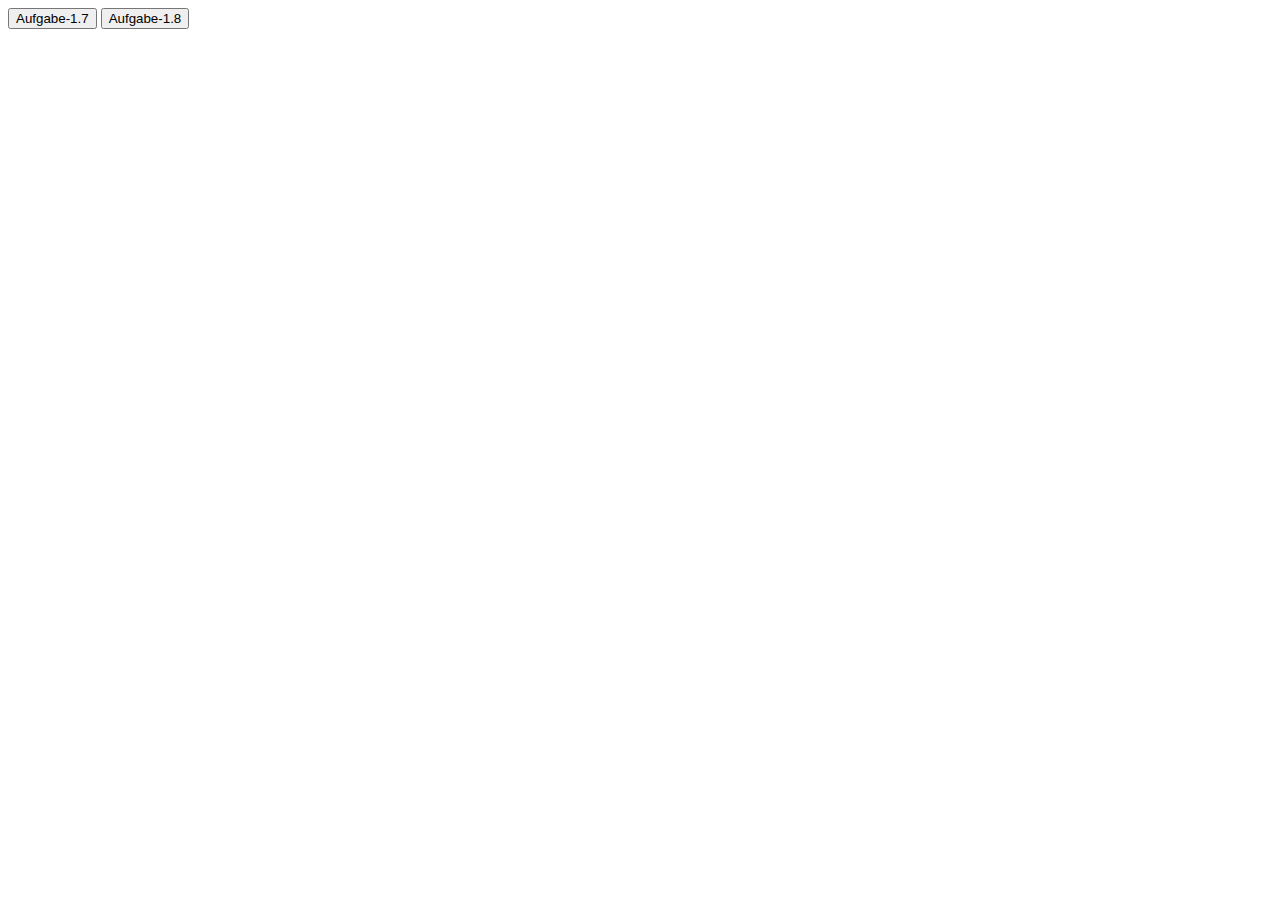
<file: Aufgabe-1.7-1.8/index.html>
<!DOCTYPE html>
<html lang="en">
<head>
    <meta charset="UTF-8">
    <title>Aufgabe-1.6</title>
    <script defer src="./Script.js"></script>
</head>
<body>
<button onclick="Hallo()">Aufgabe-1.7</button>
<button onclick="guessNumber()">Aufgabe-1.8</button>
</body>
</html>
</file>
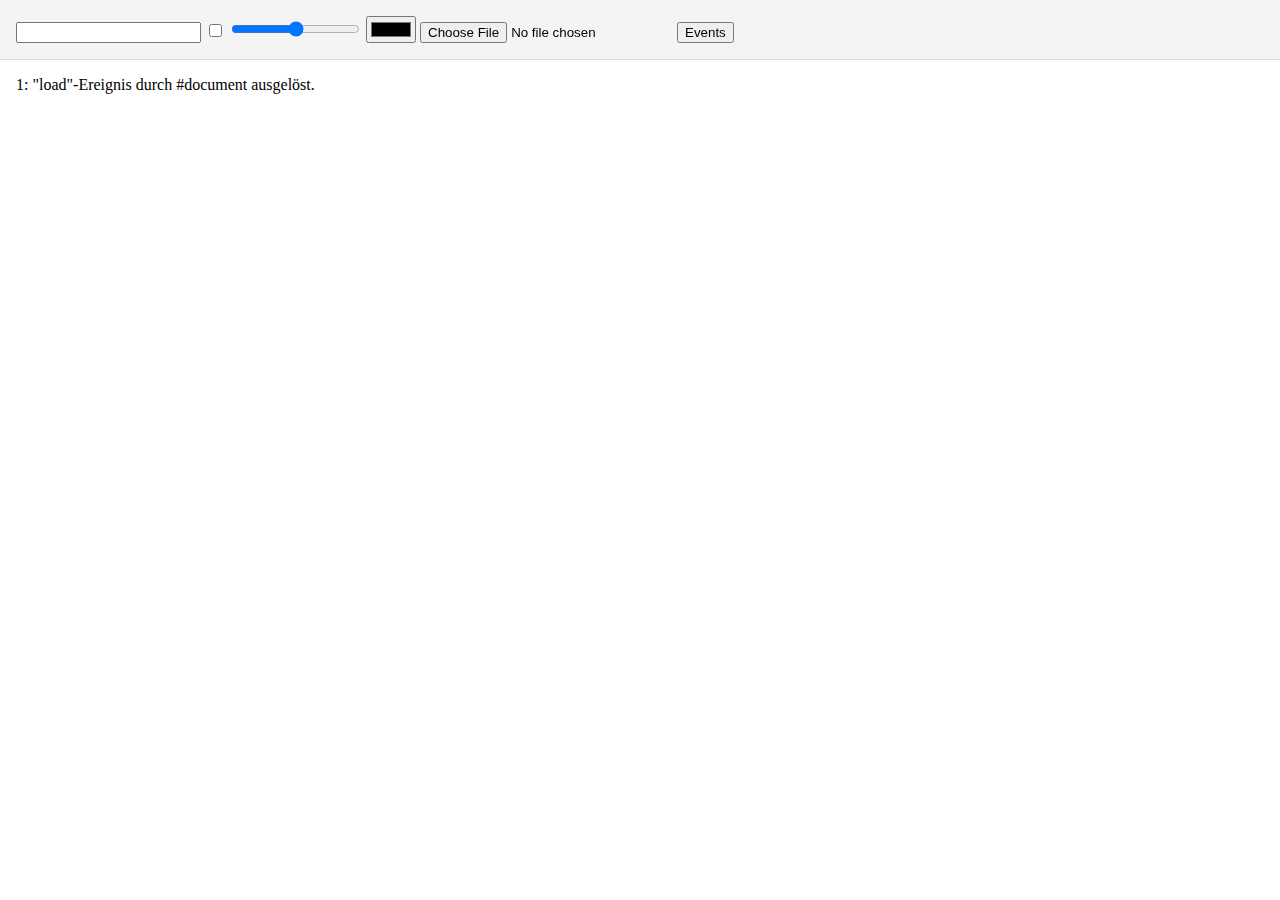
<file: Aufgabe3.1/index.html>
<!DOCTYPE html>
<html lang="en">

  <head>
    <meta charset="UTF-8">
    <title>JavaScript Ereignisse</title>
    <style>
      html {
        height: 100%;
      }

      body {
        margin: 0;
        display: flex;
        flex-direction: column;
      }

      #stage {
        position: sticky;
        top: 0;
        backdrop-filter: blur(2px);
        background-color: #eeeeeeaa;
        border-bottom: 1px solid #ddd;
      }

      #stage, #log {
        padding: 1rem;
      }

      #log {
        padding-top: 0;
      }
    </style>
    <script src="script.js" defer></script>
  </head>

  <body>
    <div id="stage">
      <form action="#">
        <input type="text" required />
        <input type="checkbox" />
        <input type="range" />
        <input type="color" />
        <input type="file" />
        <button type="submit">Events</button>
      </form>
    </div>
    <div id="log">
    </div>
  </body>

</html>
</file>
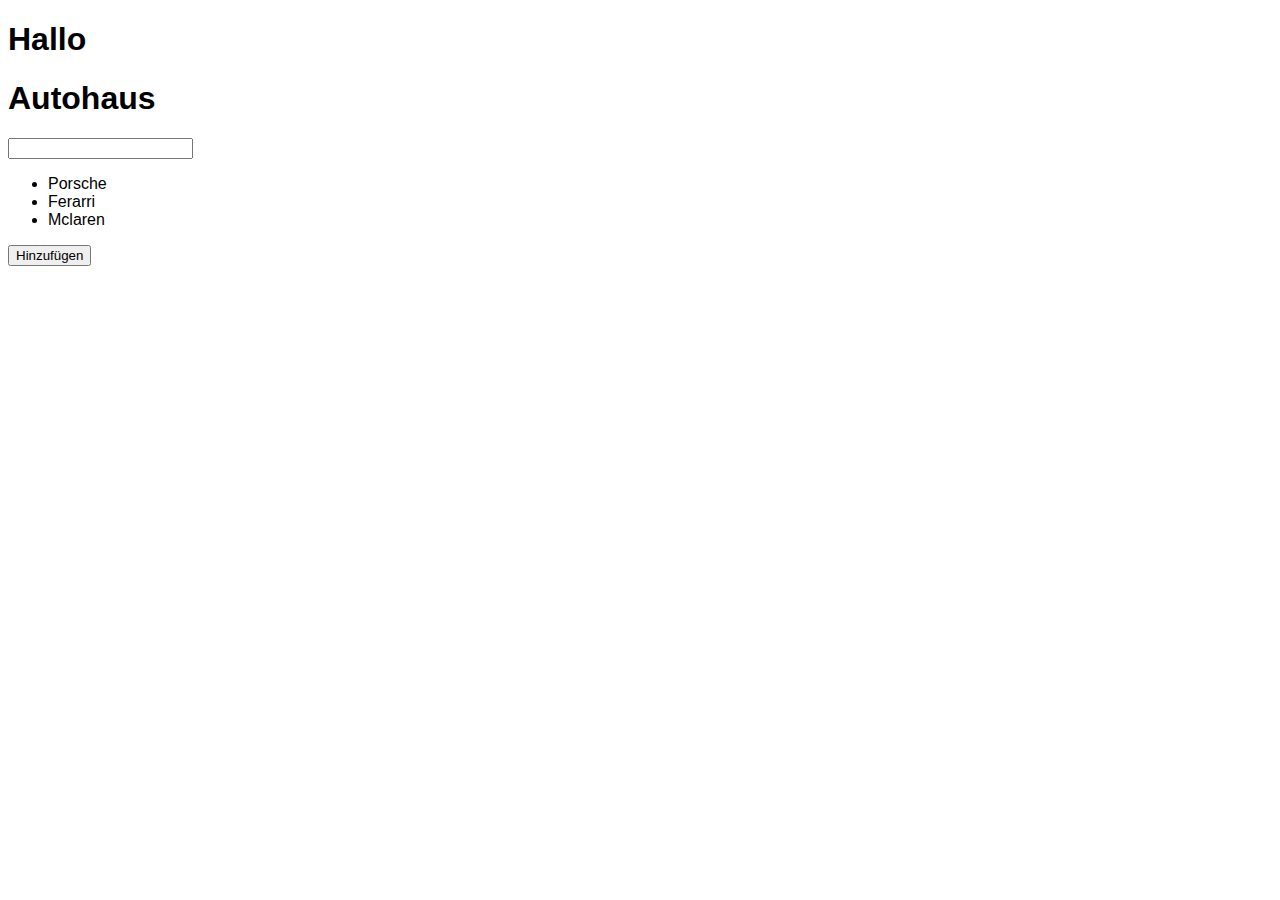
<file: Aufgabe3.2/index.html>
<!DOCTYPE html>
<html lang="en">
<head>
    <meta charset="UTF-8">
    <title>Aufgabe3.2</title>
    <style>
        body {
            font-family: Arial, sans-serif;
        }
    </style>
</head>
<body>
<h1 id="first-h1">Hallo</h1>
<h1 id="second-h1">Autohaus</h1>
<input id="inputid" type="text">
<ul id="car-list">
    <li>Porsche</li>
    <li>Ferarri</li>
    <li>Mclaren</li>
</ul>
<button id="add-button" type="button">Hinzufügen</button>

<script>
    document.addEventListener('DOMContentLoaded', () => {
        const inputField = document.getElementById('inputid');
        const firstHeading = document.getElementById('first-h1');
        const secondHeading = document.getElementById('second-h1');
        const carList = document.getElementById('car-list');
        const addButton = document.getElementById('add-button');

        // Aufgabe 1
        inputField.addEventListener('input', () => {
            firstHeading.innerText = inputField.value;
        });

        // Aufgabe 2
        inputField.addEventListener('blur', () => {
            secondHeading.innerText = inputField.value;
        });

        // Aufgabe 3
        addButton.addEventListener('click', () => {
                const newLi = document.createElement('li');
                newLi.innerText = inputField.value;
                carList.appendChild(newLi);
                inputField.value = '';

        });
    });
</script>
</body>
</html>
</file>
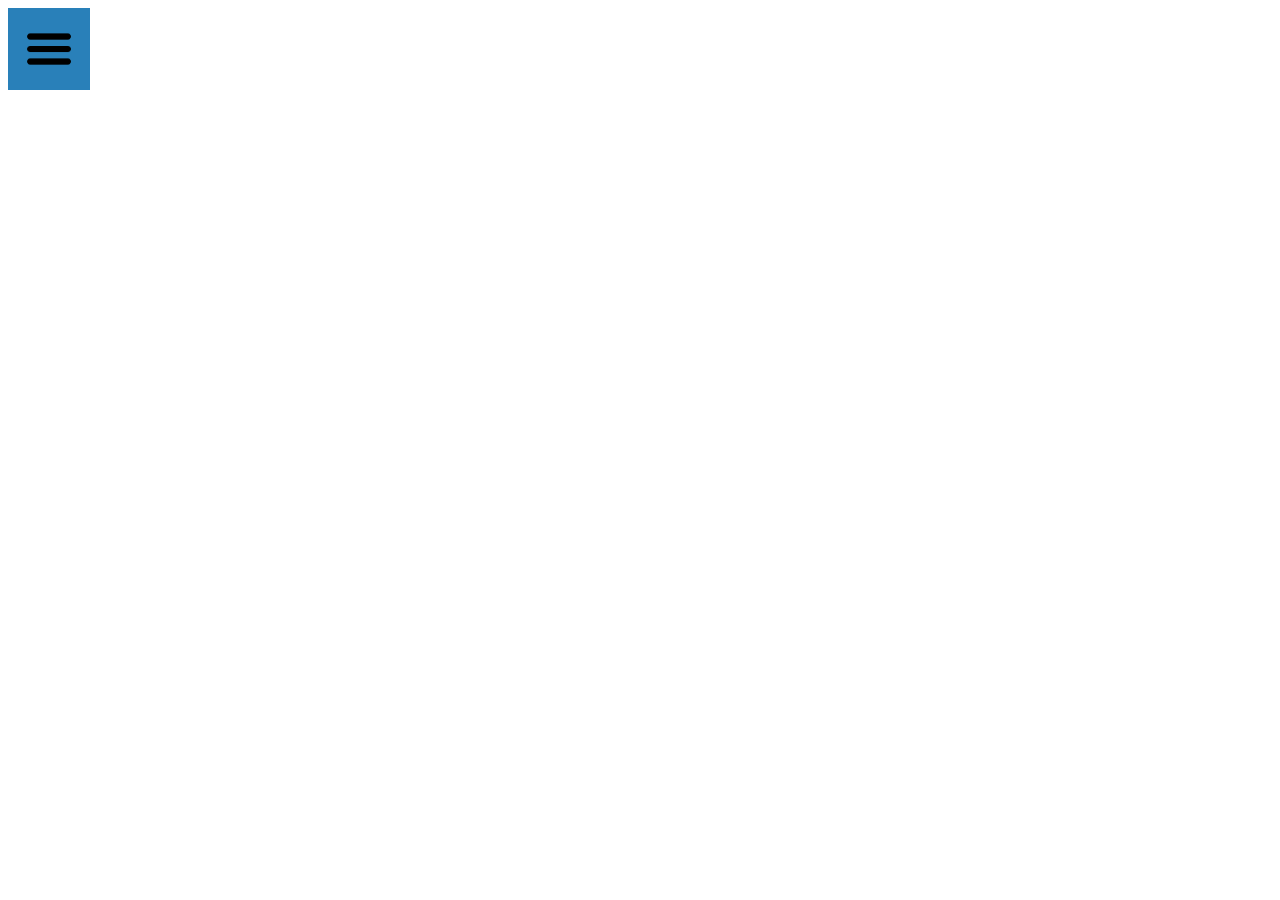
<file: Aufgabe3.3/index.html>
<!DOCTYPE html>
<html lang="en">
<head>
    <link rel="stylesheet" href="style.css">
    <meta charset="UTF-8">
    <title>Aufgabe3.3</title>
    <script defer src="./Script.js"></script>
</head>
<body>
<div class="dropdown">
    <button onclick="myFunction()" class="dropbtn"><img src="./Hamburger_icon.svg.png" class="menu-img"></button>
    <div id="myDropdown" class="dropdown-content">
        <a href="#">Home</a>
        <a href="#">About</a>
        <a href="#">Image</a>
    </div>
</div>
</body>
</html>
</file>
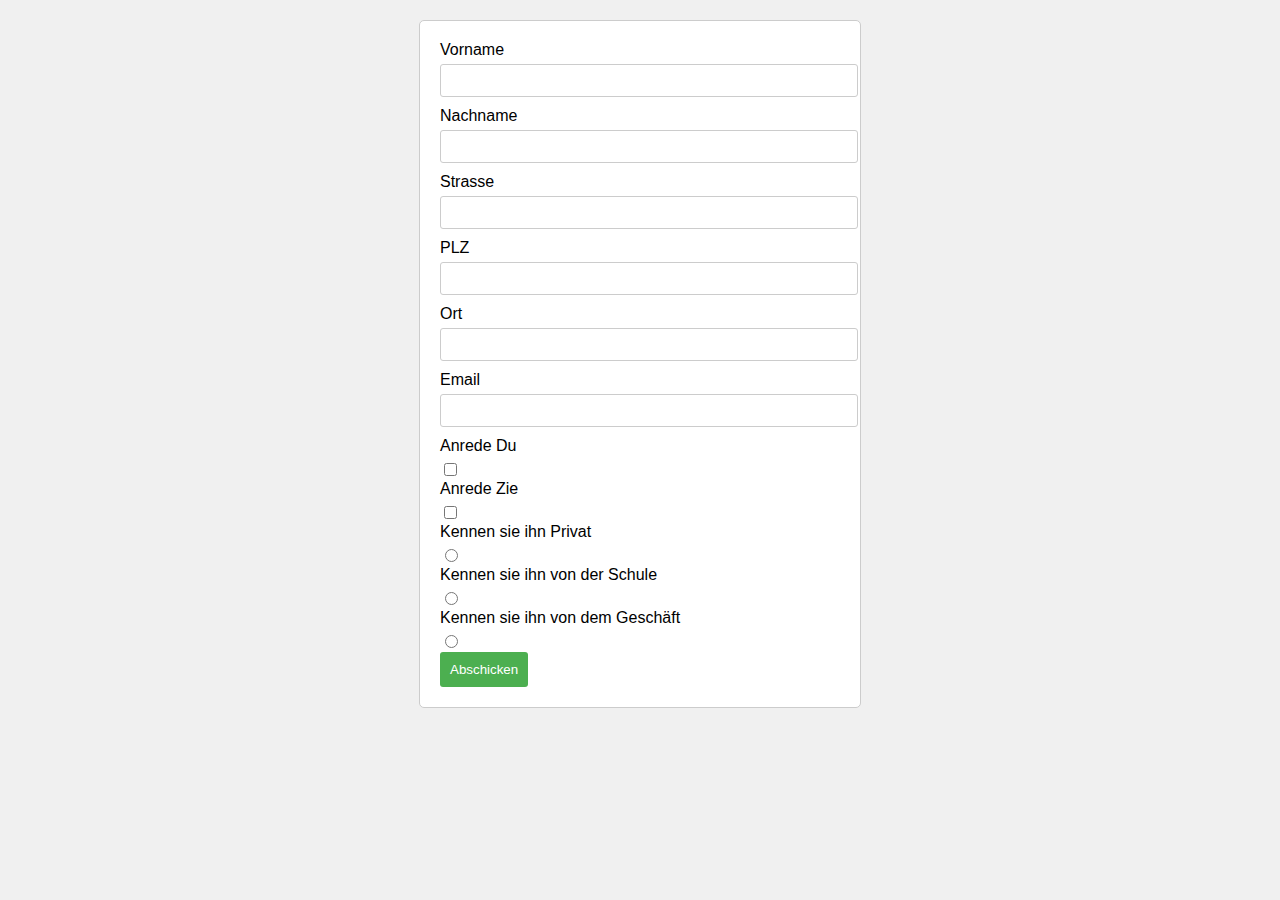
<file: Aufgabe6.1/index.html>
<!DOCTYPE html>
<html lang="en">
<head>
    <link rel="stylesheet" href="style.css">
    <meta charset="UTF-8">
    <title>Aufgabe 6.1</title>
    <script defer src="./script.js"></script>
</head>
<body>
<form name="SignUp">

    <div>
        <label for="firstname">Vorname</label>
        <input type="text" id="firstname" name="firstname">
    </div>

    <div>
        <label for="lastname">Nachname</label>
        <input type="text" id="lastname" name="lastname">
    </div>

    <div>
        <label for="street">Strasse</label>
        <input type="text" id="street" name="street">
    </div>

    <div>
        <label for="plz">PLZ</label>
        <input type="number" id="plz" name="plz">
    </div>

    <div>
        <label for="city">Ort</label>
        <input type="text" id="city" name="city">
    </div>

    <div>
        <label for="email">Email</label>
        <input type="email" id="email" name="email">
    </div>

    <div>
        <label for="du">Anrede Du</label>
        <input type="checkbox" id="du" name="anrede" value="anrede">
        <label for="du">Anrede Zie</label>
        <input type="checkbox" id="zie" name="anrede" value="anrede">
    </div>

    <div>
        <label for="privat">Kennen sie ihn Privat</label>
        <input type="radio" id="privat" name="beziehung" value="privat"><br>
        <label for="schule">Kennen sie ihn von der Schule</label>
        <input type="radio" id="schule" name="beziehung" value="schule"><br>
        <label for="geschäft">Kennen sie ihn von dem Geschäft</label>
        <input type="radio" id="geschäft" name="beziehung" value="geschäft">
    </div>

    <button type="submit">Abschicken</button>

    <div class="anzeige">

    </div>

</form>

</body>
</html>
</file>
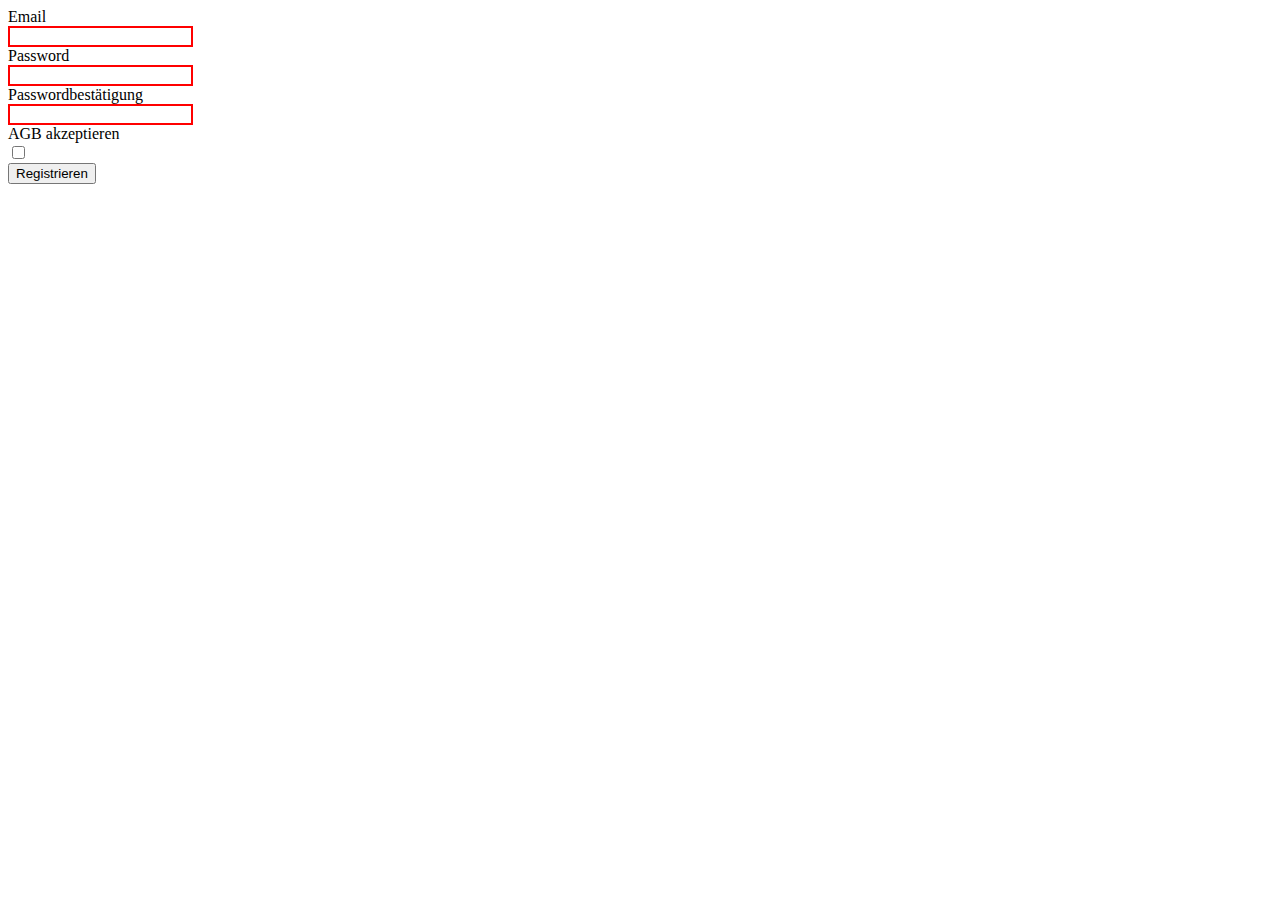
<file: Aufgabe6.2/index.html>
<!DOCTYPE html>
<html lang="en">
<head>
    <link rel="stylesheet" href="style.css">
    <meta charset="UTF-8">
    <title>Aufgabe6.2</title>
    <script defer src="Script.js"></script>
</head>
<body>

<form name="Login">

    <label for="email">Email</label><br>
    <input type="email" id="email" name="email" required><br>

    <label for="password">Password</label><br>
    <input type="password" id="password" name="password" required><br>

    <label for="passwordverify">Passwordbestätigung</label><br>
    <input type="password" id="passwordverify" name="passwordverify" required><br>

    <label for="agb">AGB akzeptieren</label><br>
    <input type="checkbox" id="agb" name="agb" required><br>

    <button type="submit">Registrieren</button>

</form>

</body>
</html>
</file>
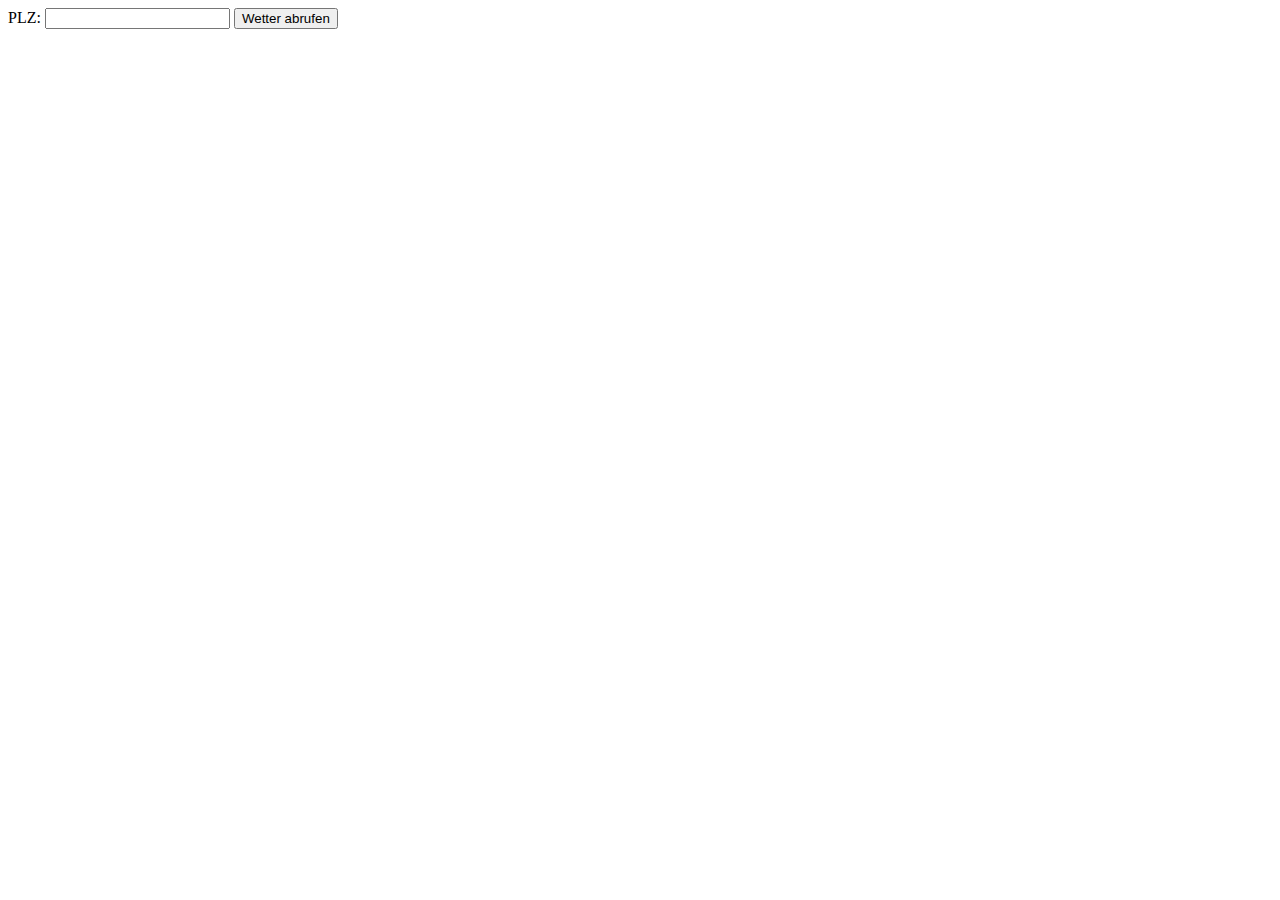
<file: Aufgabe7.1/index.html>
<!DOCTYPE html>
<html lang="en">
<head>
    <meta charset="UTF-8">
    <title>Aufgabe7.1</title>
</head>
<body>

    <form name="weatherForm">
        <label for="plz">PLZ:</label>
        <input type="text" id="plz" name="plz" pattern="\d{4}" required>
        <button type="submit">Wetter abrufen</button>

    </form>
    <div id="weatherResult"></div>
<script>
    document.forms.weatherForm.addEventListener('submit', (event) => {
        event.preventDefault()
        let weatherdata = [];
        let plzvalue = document.getElementById("plz").value

        fetch(`https://corsproxy.io/?https://app-prod-ws.meteoswiss-app.ch/v1/plzDetail?plz=${plzvalue}00`, { mode: "no-cors"})
            .then((res) => res.json())
            .then((data) => {
                weatherdata = data;
            });
        console.log(weatherdata)
    });
</script>
</body>
</html>
</file>
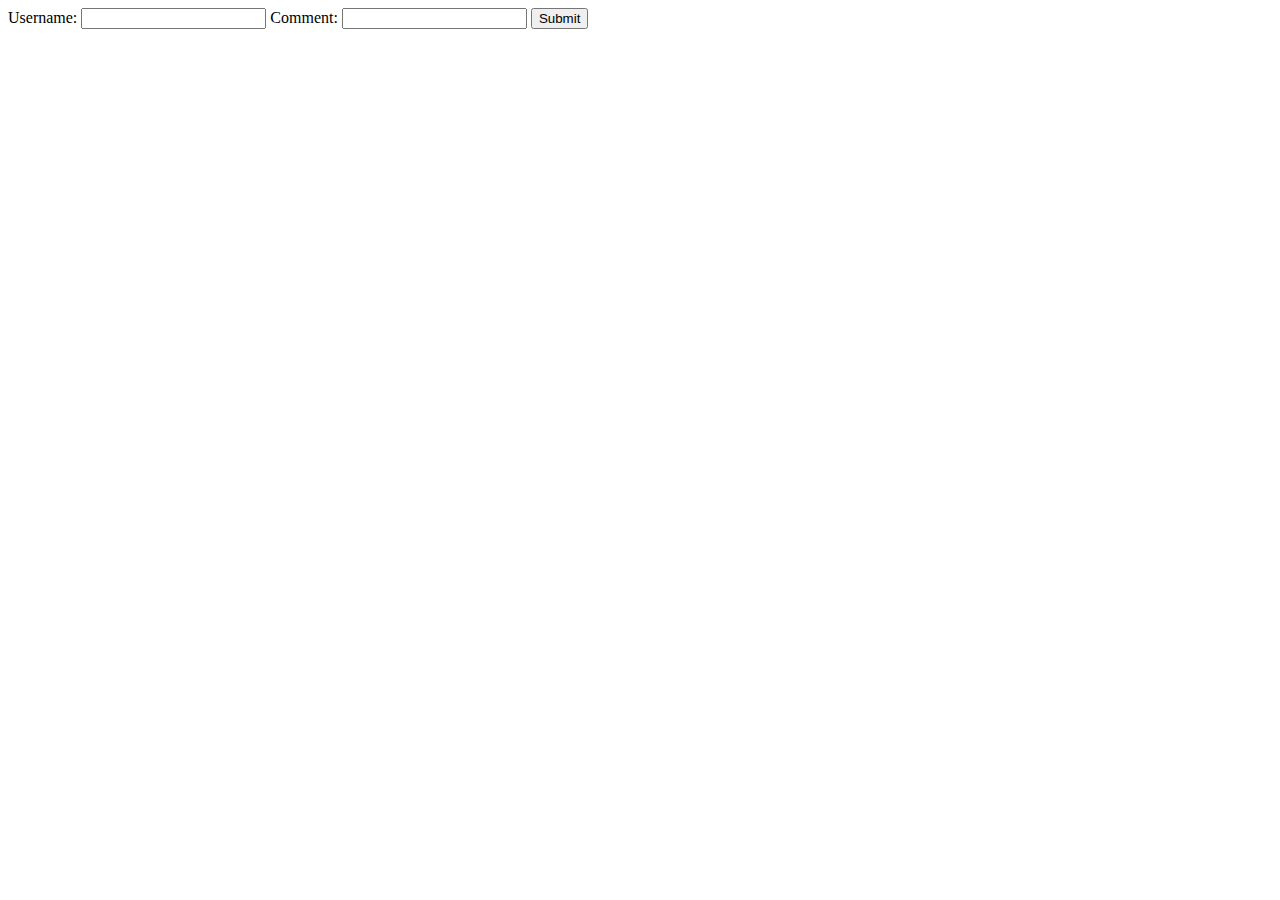
<file: Aufgabe7.2/index.html>
<!doctype html>
<html lang="en">
<head>
    <meta charset="UTF-8">
    <meta name="viewport" content="width=device-width, user-scalable=no, initial-scale=1.0, maximum-scale=1.0, minimum-scale=1.0">
    <meta http-equiv="X-UA-Compatible" content="ie=edge">
    <title>Document</title>
</head>
<body>
<form id="commentForm">
    <label for="username">Username:</label>
    <input type="text" name="username" id="username" required>
    <label for="comment">Comment:</label>
    <input type="text" name="comment" id="comment" required>
    <button type="submit" name="submit-button">Submit</button>
</form>
<script>
    const HOST = "http://10.65.4.20";
    document.addEventListener("DOMContentLoaded", () => {
        const form = document.getElementById("commentForm");
        form.addEventListener("submit", async (event) => {
            event.preventDefault();
            const formData = new FormData(event.target);
            const challengeResponse = await fetch(`${HOST}/challenges/1`, { method: "POST" });
            const token = challengeResponse.headers.get("Authorization");
            await fetch(`${HOST}/comments`, {
                method: "POST",
                headers: { Authorization: token, "Content-Type": "application/json" },
                body: JSON.stringify({ username: formData.get("username"), message: formData.get("comment") })
            });
        });
    });
</script>
</body>
</html>
</file>
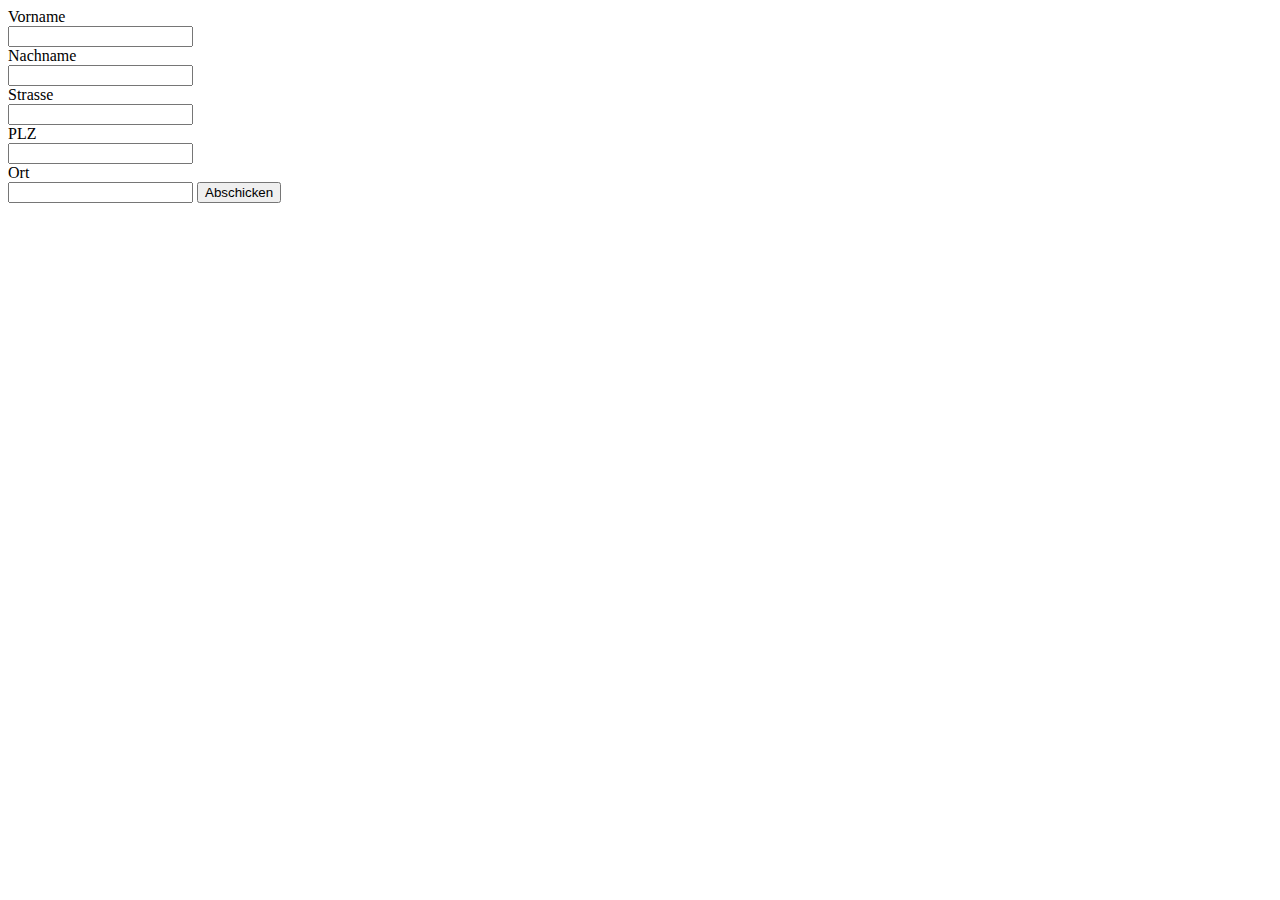
<file: AufgabePLZzuordnen/index.html>
<!DOCTYPE html>
<html lang="en">
<head>
    <meta charset="UTF-8">
    <title>PLZ zu Ort zuordnen</title>
    <style>


    </style>
</head>
<body>
<form name="SignUp">

        <label for="firstname">Vorname</label><br>
        <input type="text" id="firstname" name="firstname" required>
    <br>


        <label for="lastname">Nachname</label><br>
        <input type="text" id="lastname" name="lastname" required>
    <br>


        <label for="street">Strasse</label><br>
        <input type="text" id="street" name="street" required>
    <br>


        <label for="plz">PLZ</label><br>
        <input type="text" id="plz" name="plz" required>
    <br>

        <label for="city">Ort</label><br>
        <input type="text" id="city" name="city" readonly>

    <button type="submit">Abschicken</button>
</form>
<script>
    document.addEventListener('DOMContentLoaded', function() {
        let zipData = [];

        fetch('./places.json')
            .then((res) => res.json())
            .then((data) => {
                zipData = data;
            });

        document.getElementById('plz').addEventListener('change', function() {
            const plz = this.value;
            const matchingEntry = zipData.find(place => place.zipcode === plz);
            if (matchingEntry) {
                document.getElementById('city').value = matchingEntry.place;
            } else {
                document.getElementById('city').value = '';
            }
        });
    });
</script>
</body>
</html>
</file>
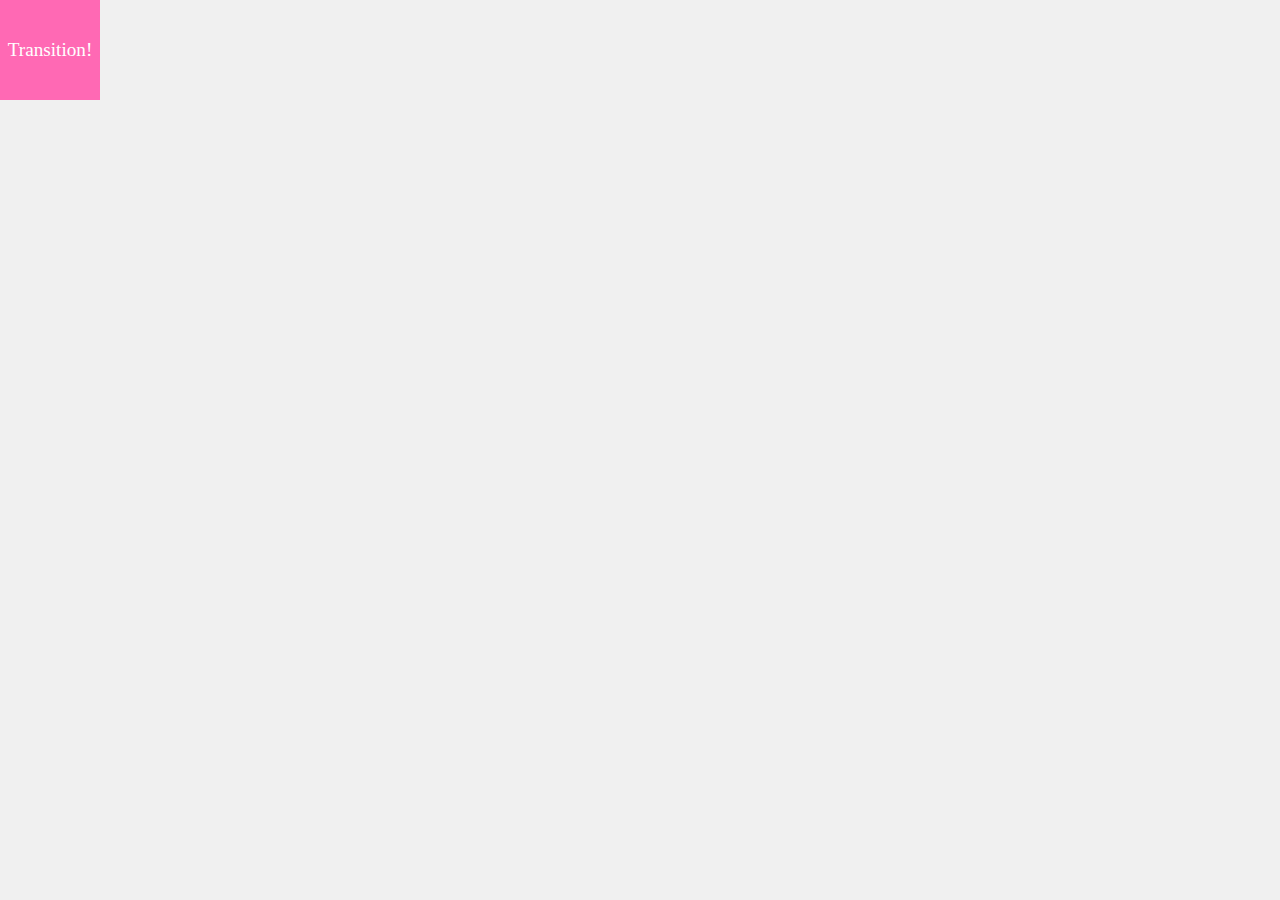
<file: CSSAnimation/index.html>
<!DOCTYPE html>
<html lang="en">
<head>
    <meta charset="UTF-8">
    <meta name="viewport" content="width=device-width, initial-scale=1.0">
    <title>CSS Animation</title>
    <style>
        body {
            display: flex;


            height: 100vh;
            margin: 0;
            background-color: #f0f0f0;
            overflow: hidden;
        }

        .box {
            display: flex;
            align-items: center;
            justify-content: center;
            width: 100px;
            height: 100px;
            background-color: #ff69b4;
            color: white;
            font-size: 1.2em;
            position: absolute;
            animation: move 5s linear infinite;
        }

        @keyframes move {
            0% { transform: translate(0, 0) rotate(0deg); }
            25% { transform: translate(calc(100vw - 100px), 0) rotate(180deg); }
            50% { transform: translate(calc(50vw - 50px), calc(50vh - 50px)) rotate(0deg); }
            75% { transform: translate(0, calc(50vh - 50px)) rotate(180deg); }
            100% { transform: translate(0, 0) rotate(0deg); }
        }

        .box.active {
            background-color: #ffa500;
        }
    </style>
</head>
<body>
<div class="box" id="box">Transition!</div>

<script>
    document.getElementById('box').addEventListener('click', function() {
        this.classList.toggle('active');
    });
</script>
</body>
</html>
</file>
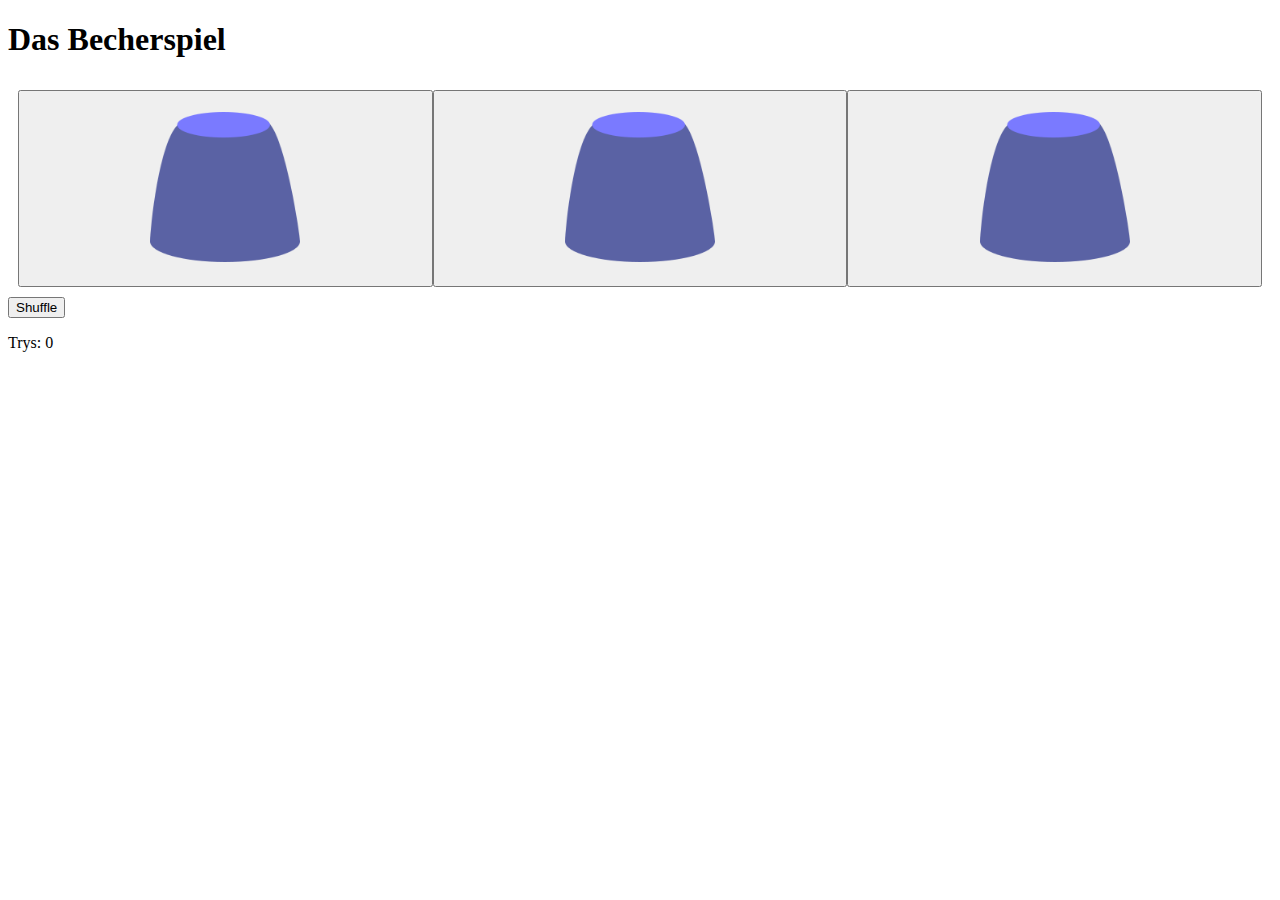
<file: HuetchenSpiel/index.html>
<!DOCTYPE html>
<html>
<head>
    <link rel="stylesheet" href="style.css">
    <meta charset="UTF-8">
    <title>Das Becherspiel</title>
</head>
<body>

<h1>Das Becherspiel</h1>

<div class="grid-container">
    <button class="grid-item" id="cup1" onclick="checkCup(1)"><img src="./image/cup.png" class="cup"></button>
    <button class="grid-item" id="cup2" onclick="checkCup(2)"><img src="./image/cup.png" class="cup"></button>
    <button class="grid-item" id="cup3" onclick="checkCup(3)"><img src="./image/cup.png" class="cup"></button>
</div>

<button onclick="shuffleCups()">Shuffle</button>

<p id="score">Trys: 0</p>
<script defer src="./Script.js"></script>
</body>
</html>
</file>
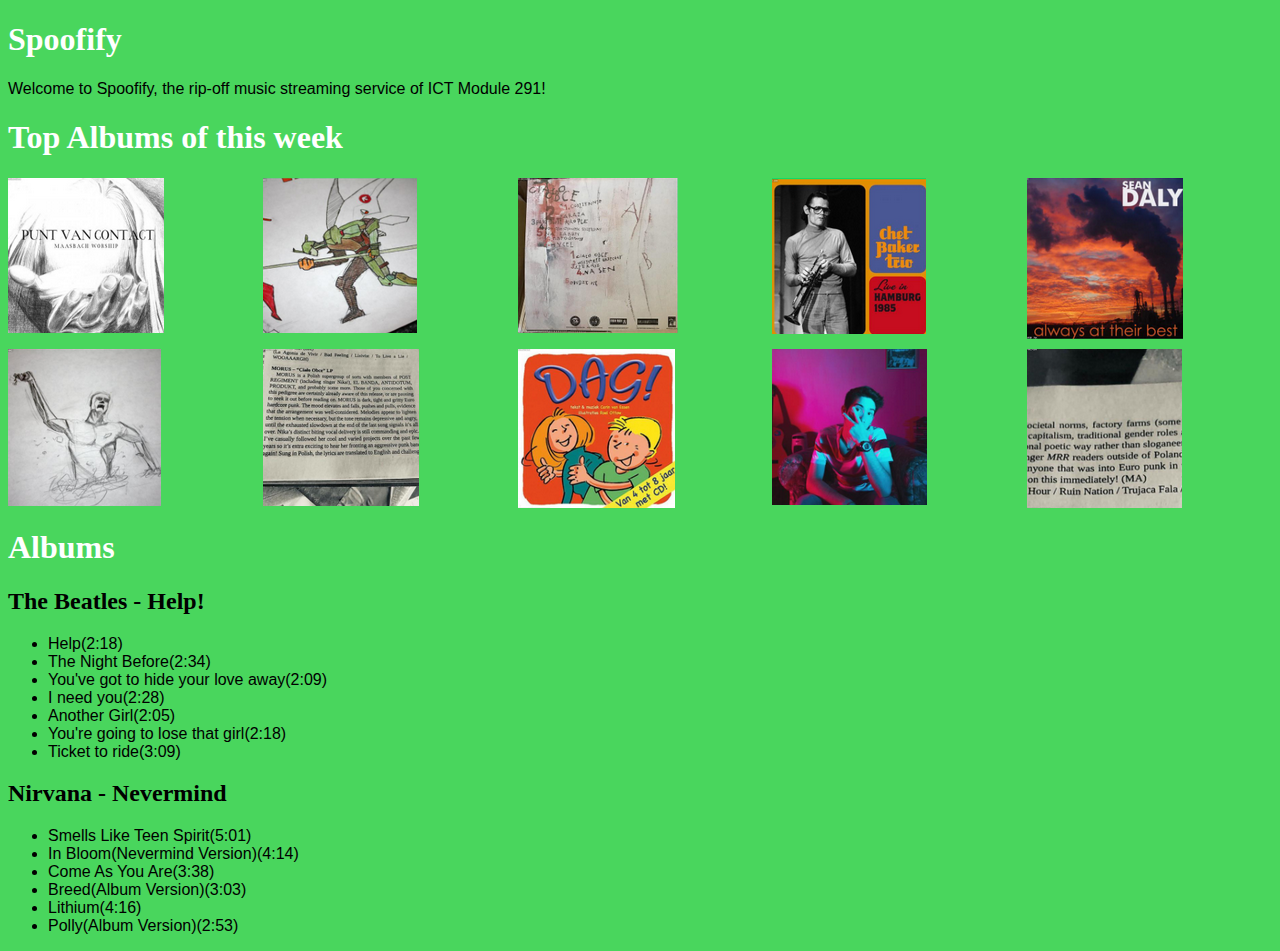
<file: spotify/index.html>
<!DOCTYPE html>
<html lang="en">
<head>
    <link rel="stylesheet" href="style.css">
    <meta charset="UTF-8">
    <title>Spoofify</title>
    <script defer src="./Script.js"></script>
</head>
<body>
<h1>Spoofify</h1>
<p>Welcome to Spoofify, the rip-off music streaming service of ICT Module 291!</p>
<h1>Top Albums of this week</h1>
<div class="grid-container">
<img class="grid-item" src="./picture/Screenshot%202024-05-17%20104424.png">
<img class="grid-item" src="./picture/Screenshot%202024-05-17%20104441.png">
<img class="grid-item" src="./picture/Screenshot%202024-05-17%20104455.png">
<img class="grid-item" src="./picture/Screenshot%202024-05-17%20104504.png">
<img class="grid-item" src="./picture/Screenshot%202024-05-17%20104517.png">
<img class="grid-item" src="./picture/Screenshot%202024-05-17%20104523.png">
<img class="grid-item" src="./picture/Screenshot%202024-05-17%20104541.png">
<img class="grid-item" src="./picture/Screenshot%202024-05-17%20104531.png">
<img class="grid-item" src="./picture/Screenshot%202024-05-17%20104548.png">
<img class="grid-item" src="./picture/Screenshot%202024-05-17%20104554.png">
</div>
<h1>Albums</h1>
<h2>The Beatles - Help!</h2>
<ul>
    <li>Help(2:18)</li>
    <li>The Night Before(2:34)</li>
    <li>You've got to hide your love away(2:09)</li>
    <li>I need you(2:28)</li>
    <li>Another Girl(2:05)</li>
    <li>You're going to lose that girl(2:18)</li>
    <li>Ticket to ride(3:09)</li>
</ul>
<h2>Nirvana - Nevermind</h2>
<ul>
    <li>Smells Like Teen Spirit(5:01)</li>
    <li>In Bloom(Nevermind Version)(4:14)</li>
    <li>Come As You Are(3:38)</li>
    <li>Breed(Album Version)(3:03)</li>
    <li>Lithium(4:16)</li>
    <li>Polly(Album Version)(2:53)</li>
</ul>
</body>
</html>
</file>
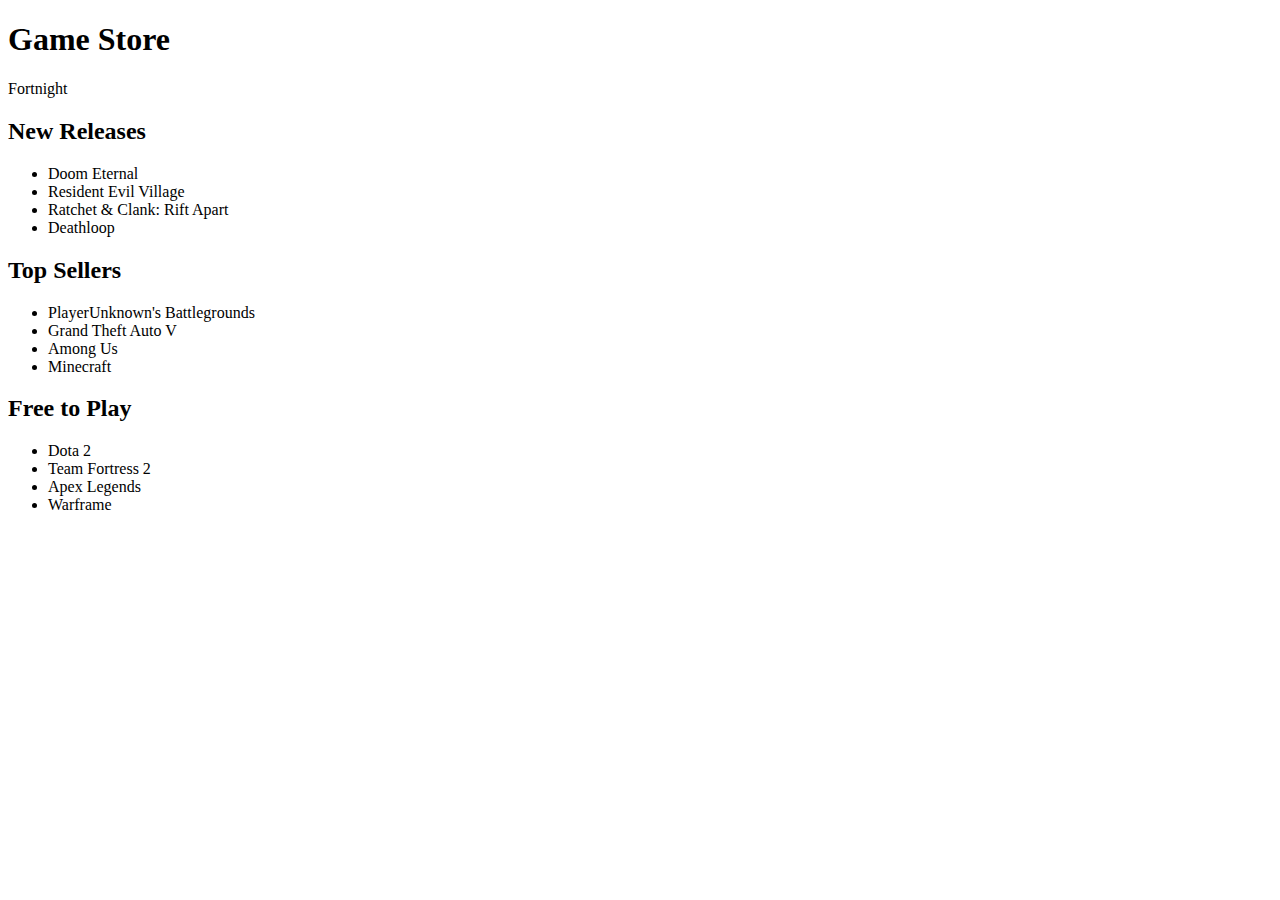
<file: Aufgabe2.1/steam.html>
<!DOCTYPE html>
<html>

<head>
	<title>Game Store</title>
	<script defer src="./Script.js"></script>
</head>

<body>
	<h1>Game Store</h1>
	<div id="game-of-the-day">
		Fortnight
	</div>
	<h2>New Releases</h2>
	<ul class="games">
		<li>Doom Eternal</li>
		<li class="sale">Resident Evil Village</li>
		<li>Ratchet & Clank: Rift Apart</li>
		<li>Deathloop</li>
	</ul>
	<h2>Top Sellers</h2>
	<ul class="games">
		<li>PlayerUnknown's Battlegrounds</li>
		<li>Grand Theft Auto V</li>
		<li class="sale">Among Us</li>
		<li>Minecraft</li>
	</ul>
	<h2>Free to Play</h2>
	<ul class="games">
		<li class="sale">Dota 2</li>
		<li>Team Fortress 2</li>
		<li>Apex Legends</li>
		<li>Warframe</li>
	</ul>
</body>

</html>
</file>
<file: Aufgabe3.3/style.css>
.dropbtn {
    background-color: #2980B9;
    padding: 16px;
    border: none;
    cursor: pointer;
    display: flex;
    align-items: center;
    justify-content: center;
}

.dropbtn img {
    width: 50px;
    height: 50px;
}


.dropdown {
    position: relative;
    display: inline-block;
}

.dropdown-content {
    display: none;
    position: absolute;
    background-color: #f1f1f1;
    min-width: 160px;
    box-shadow: 0px 8px 16px 0px rgba(0,0,0,0.2);
    z-index: 1;
}

.dropdown-content a {
    color: black;
    padding: 12px 16px;
    text-decoration: none;
    display: block;
}

.dropdown-content a:hover {
    background-color: #ddd;
}

.show {
    display: block;
}
</file>
<file: Aufgabe6.1/style.css>
/* Allgemeine Stile für den gesamten Körper */
body {
    font-family: Arial, sans-serif;
    background-color: #f0f0f0;
    margin: 0;
    padding: 20px;
}

/* Container für das Formular */
form {
    background: white;
    padding: 20px;
    border: 1px solid #ccc;
    border-radius: 5px;
    max-width: 400px;
    margin: 0 auto;
}

/* Stil für die Beschriftungen */
label {
    display: block;
    margin-bottom: 5px;
}

/* Stil für Eingabefelder */
input[type="text"],
input[type="number"],
input[type="email"] {
    width: 100%;
    padding: 8px;
    margin-bottom: 10px;
    border: 1px solid #ccc;
    border-radius: 3px;
}

/* Stil für Checkbox- und Radio-Buttons */
input[type="checkbox"],
input[type="radio"] {
    margin-right: 5px;
}

/* Stil für den Submit-Button */
button[type="submit"] {
    background-color: #4CAF50;
    color: white;
    padding: 10px;
    border: none;
    border-radius: 3px;
    cursor: pointer;
}

/* Hover-Effekt für den Submit-Button */
button[type="submit"]:hover {
    background-color: #45a049;
}
</file>
<file: Aufgabe6.2/style.css>
input:invalid {
    border: 2px solid red;
}

input:valid {
    border: 2px solid green;
}
</file>
<file: HuetchenSpiel/style.css>
.grid-container {
    display: grid;
    grid-template-columns: auto auto auto;
    padding: 10px;
}
.grid-item {
    padding: 20px;
    text-align: center;
}
.cup {
    width: 150px;
    height: 150px;
}
</file>
<file: spotify/style.css>
body{
    background: #49d65d;
}

h1{
    color: white;
}
p{
    font-family: Arial;
    font-style: normal;
}
ul{
    font-family: Arial;
    font-style: normal;
}
.grid-container {
    display: grid;
    grid-template-columns: repeat(5, 1fr);
    grid-template-rows: repeat(2, auto);
    gap: 10px;
}

.grid-item {
    text-align: center;
}
</file>
